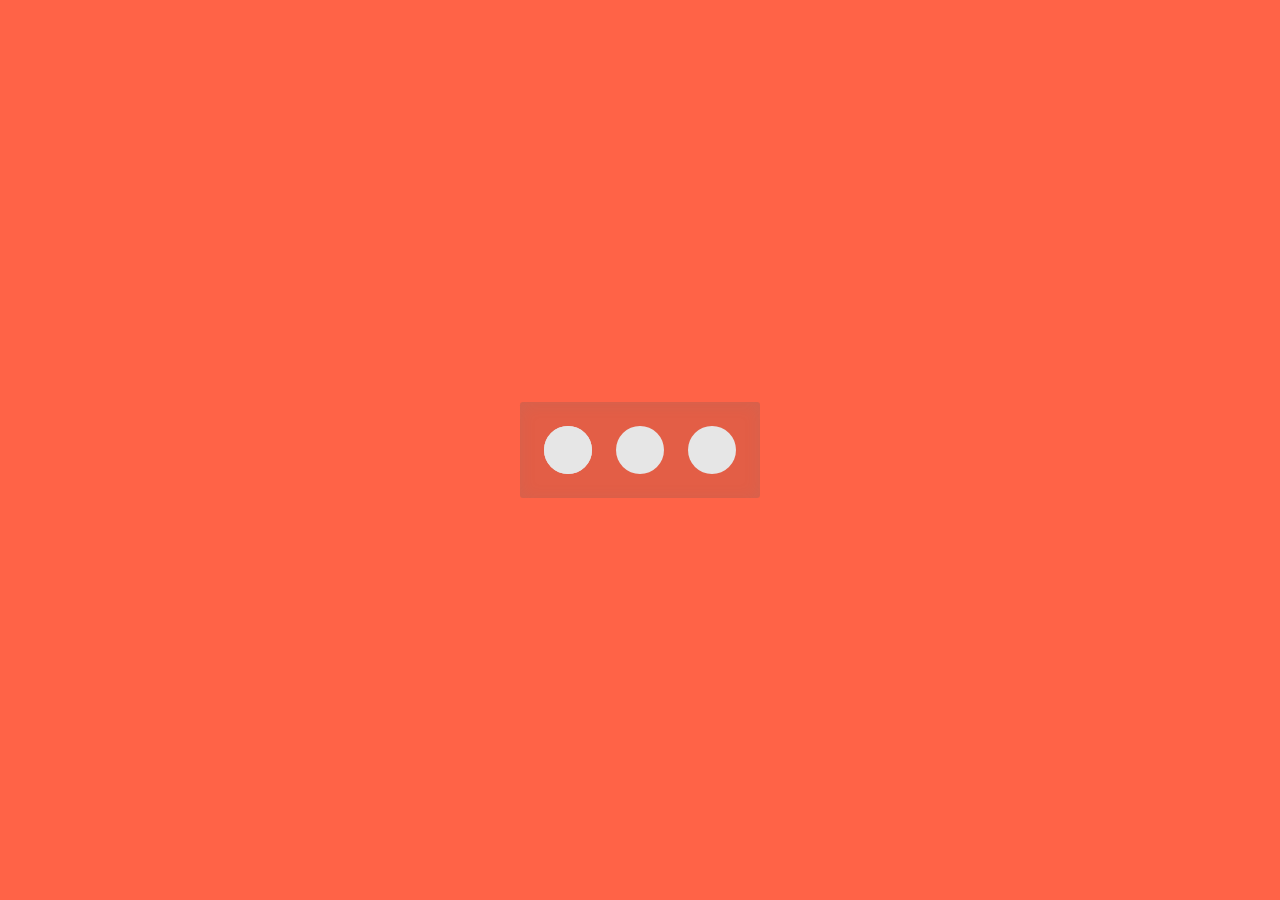
<file: public/index.html>
<!DOCTYPE html><html lang=en><head><meta charset=utf-8><meta name=viewport content="width=device-width; initial-scale=1.0;"><title>~ erroneous ~</title><style>*{-webkit-box-sizing:border-box;-moz-box-sizing:border-box;box-sizing:border-box}article,aside,details,figcaption,figure,footer,header,hgroup,nav,section,summary{display:block}audio,canvas,video{display:inline-block}audio:not([controls]){display:none;height:0}[hidden]{display:none}html{font-family:sans-serif;-webkit-text-size-adjust:100%;-ms-text-size-adjust:100%}body{margin:0}a:focus{outline:thin dotted}a:active,a:hover{outline:0}h1{font-size:2em}abbr[title]{border-bottom:1px dotted}b,strong{font-weight:bold}dfn{font-style:italic}mark{background:#ff0;color:#000}code,kbd,pre,samp{font-family:monospace,serif;font-size:1em}pre{white-space:pre;white-space:pre-wrap;word-wrap:break-word}q{quotes:"\201C" "\201D" "\2018" "\2019"}small{font-size:80%}sub,sup{font-size:75%;line-height:0;position:relative;vertical-align:baseline}sup{top:-0.5em}sub{bottom:-0.25em}img{border:0}svg:not(:root){overflow:hidden}figure{margin:0}fieldset{border:1px solid #c0c0c0;margin:0 2px;padding:.35em .625em .75em}legend{border:0;padding:0}button,input,select,textarea{font-family:inherit;font-size:100%;margin:0}button,input{line-height:normal}button,html input[type="button"],input[type="reset"],input[type="submit"]{-webkit-appearance:button;cursor:pointer}button[disabled],input[disabled]{cursor:default}input[type="checkbox"],input[type="radio"]{box-sizing:border-box;padding:0}input[type="search"]{-webkit-appearance:textfield;-moz-box-sizing:content-box;-webkit-box-sizing:content-box;box-sizing:content-box}input[type="search"]::-webkit-search-cancel-button,input[type="search"]::-webkit-search-decoration{-webkit-appearance:none}button::-moz-focus-inner,input::-moz-focus-inner{border:0;padding:0}textarea{overflow:auto;vertical-align:top}table{border-collapse:collapse;border-spacing:0}.loader{width:5em;padding:.5em;border-radius:.06667em;background-color:rgba(64,64,64,0.15);box-shadow:inset 0 .03333em .33333em rgba(128,128,128,0.15)}.loader b{position:absolute!important;top:-9999px!important;left:-9999px!important}.dot-wrapper{height:1em;position:relative;display:block;text-align:center}.dot{width:1em;height:1em;border-radius:1em;background:#e6e6e6;position:absolute;display:block;-webkit-animation-duration:.5s;-moz-animation-duration:.5s;animation-duration:.5s;-webkit-animation-timing-function:ease-in-out;-moz-animation-timing-function:ease-in-out;animation-timing-function:ease-in-out;-webkit-animation-iteration-count:infinite;-moz-animation-iteration-count:infinite;animation-iteration-count:infinite}.dot-1,.dot-2{left:0}.dot-3{left:1.5em}.dot-4{left:3em}@-webkit-keyframes reveal{from{-webkit-transform:scale(0.001)}to{-webkit-transform:scale(1)}}@-moz-keyframes reveal{from{-moz-transform:scale(0.001)}to{-moz-transform:scale(1)}}@-ms-keyframes reveal{from{-ms-transform:scale(0.001)}to{-ms-transform:scale(1)}}@-o-keyframes reveal{from{-o-transform:scale(0.001)}to{-o-transform:scale(1)}}@keyframes reveal{from{transform:scale(0.001)}to{transform:scale(1)}}@-webkit-keyframes slide{to{-webkit-transform:translateX(1.5em)}}@-moz-keyframes slide{to{-moz-transform:translateX(1.5em)}}@-ms-keyframes slide{to{-ms-transform:translateX(1.5em)}}@-o-keyframes slide{to{-o-transform:translateX(1.5em)}}@keyframes slide{to{transform:translateX(1.5em)}}.dot-1{-webkit-animation-name:reveal;-moz-animation-name:reveal;animation-name:reveal}.dot-2,.dot-3{-webkit-animation-name:slide;-moz-animation-name:slide;animation-name:slide}.dot-4{-webkit-animation-name:reveal;-moz-animation-name:reveal;animation-name:reveal;-webkit-animation-direction:reverse;-moz-animation-direction:reverse;animation-direction:reverse}body,html{background-color:whitesmoke;height:100%}main{display:-webkit-box;display:-webkit-flex;display:-moz-flex;display:-ms-flexbox;display:flex;-webkit-box-align:center;-ms-flex-align:center;-webkit-align-items:center;-moz-align-items:center;align-items:center;-webkit-box-pack:center;-ms-flex-pack:center;-webkit-justify-content:center;-moz-justify-content:center;justify-content:center;height:100%}.myloader{font-size:3em}@media screen and (max-width:37.5em){.myloader{font-size:1.5em}}</style><!--[if IE]><script src=http://html5shiv.googlecode.com/svn/trunk/html5.js></script><![endif]--></head><body id=home style=background-color:tomato><main><div class="loader myloader"><span class=dot-wrapper aria-hidden=true role=presentation><span class="dot dot-1" aria-hidden=true role=presentation></span><span class="dot dot-2" aria-hidden=true role=presentation></span><span class="dot dot-3" aria-hidden=true role=presentation></span><span class="dot dot-4" aria-hidden=true role=presentation></span></span><b>Loading...</b></div></main></body></html>
</file>
